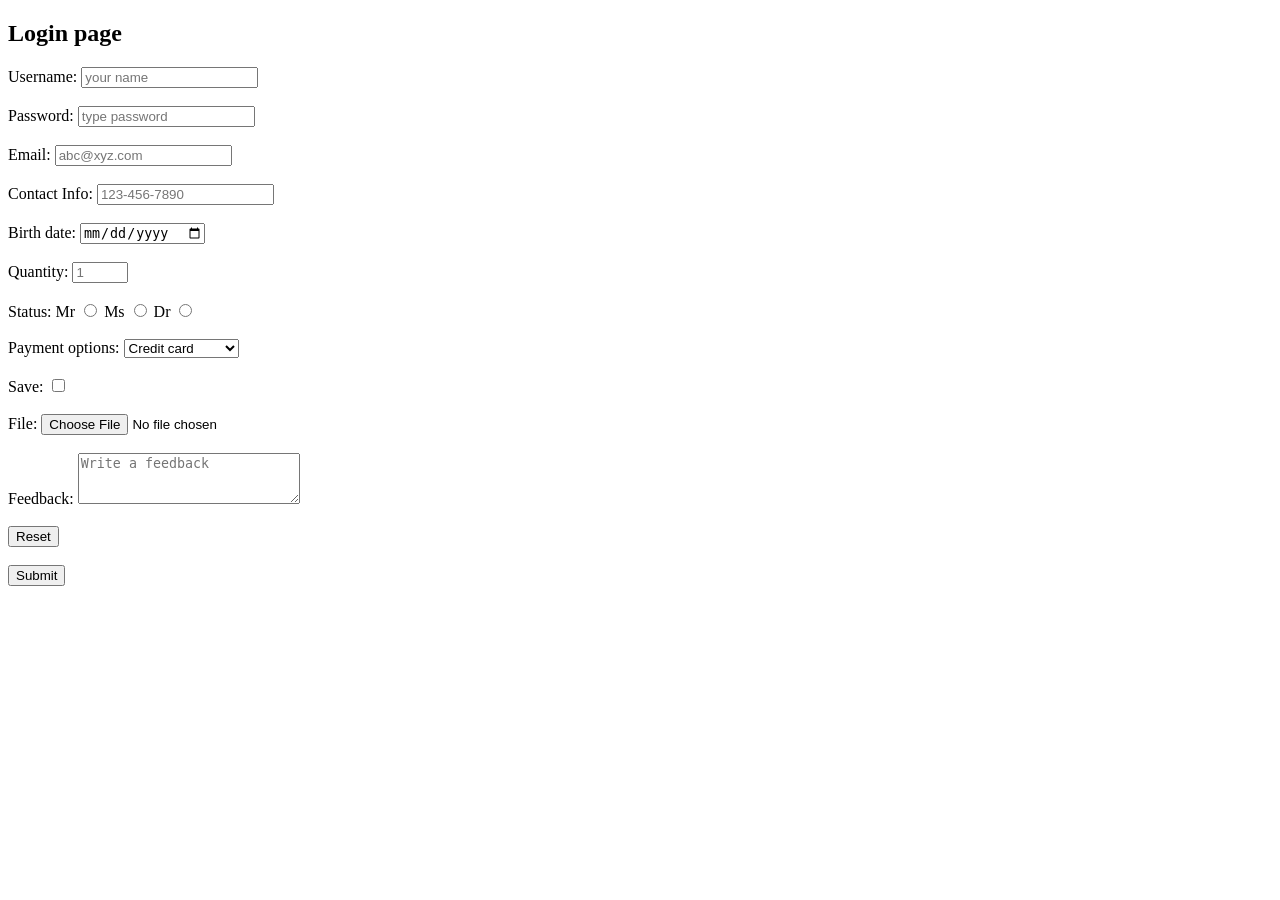
<file: HTML_Tutorial.html>
<!DOCTYPE html>
<html lang="en">

<head>
    <meta charset="UTF-8" />
    <meta name="viewport" content="width=device-width, initial-scale=1.0" />
    <title>Core HTML</title>
</head>

<body>
    <header>
        <h2><b>Login page</b></h2>
    </header>
    <main>

        <form action="/index.php" method="POST" enctype ="multipart/form-data">
            Username: <lable for = "username"> </lable>
            <input type ="text" required id = "username" placeholder = "your name" minlength ="6" maxlength = "20"/> 
            <br> <br>

            <lable for ="password">Password: </lable> 
            <input type ="password" required id ="password" placeholder ="type password" minlength = "6" maxlength = "20"/>
            <br> <br>

            <lable for = "email"> Email: </lable>
            <input type ="email" placeholder = "abc@xyz.com" id ="email"/>
            <br> <br>

            <lable for ="Contact Info:">Contact Info:</lable>
            <input type ="tel" placeholder ="123-456-7890" id ="contact info" pattern = "[0-9]{3}-[0-9]{3}-[0-9]{4}"/>
            <br> <br>

            <lable for ="Birth date:">Birth date:</lable>
            <input type ="date" id="Birth date" />
            <br> <br>

            <lable for ="Quantity">Quantity:</lable>
            <input type ="number" id="Quantity" Placeholder ="1" min="0" max="100"/>
            <br> <br>

            <lable for ="Status">Status:</lable>

            <lable for ="Mr">Mr</lable>
            <input type="radio" id ="Mr" value="Mr" name="Status">
            <lable for ="Ms">Ms</lable>
            <input type="radio" id ="Ms"value ="Ms" name="Status">
            <lable for ="Dr">Dr</lable>
            <input type="radio" id ="Dr" value ="Dr" name="Status">
            <br> <br>

            <lable for ="payment">Payment options:</lable>
            <select id="Payment">
                <option value = "Credit card">Credit card</option>
                <option value ="Debit card">Debit card</option>
                <option value ="Cash on deliver">Cash on deliver</option>
                <option value ="UPI">UPI</option>
            </select>
            <br> <br>

            <lable for ="check">Save:</lable>
            <input type ="checkbox" id ="check"/>
            <br> <br>

            <lable for ="File">File:</lable>
            <input type ="file" id ="File" accept ="image/png,image/jpeg">
            <br> <br>

            <lable for ="Feedback">Feedback:</lable>
            <textarea id ="Feedback" placeholder="Write a feedback" rows="3" cols="25"></textarea>
            <br><br>
            
            <input type ="reset"/>
            <br><br>

            <input type = "submit"/>
        </form>
    </main>
</body>

</html>
</file>
